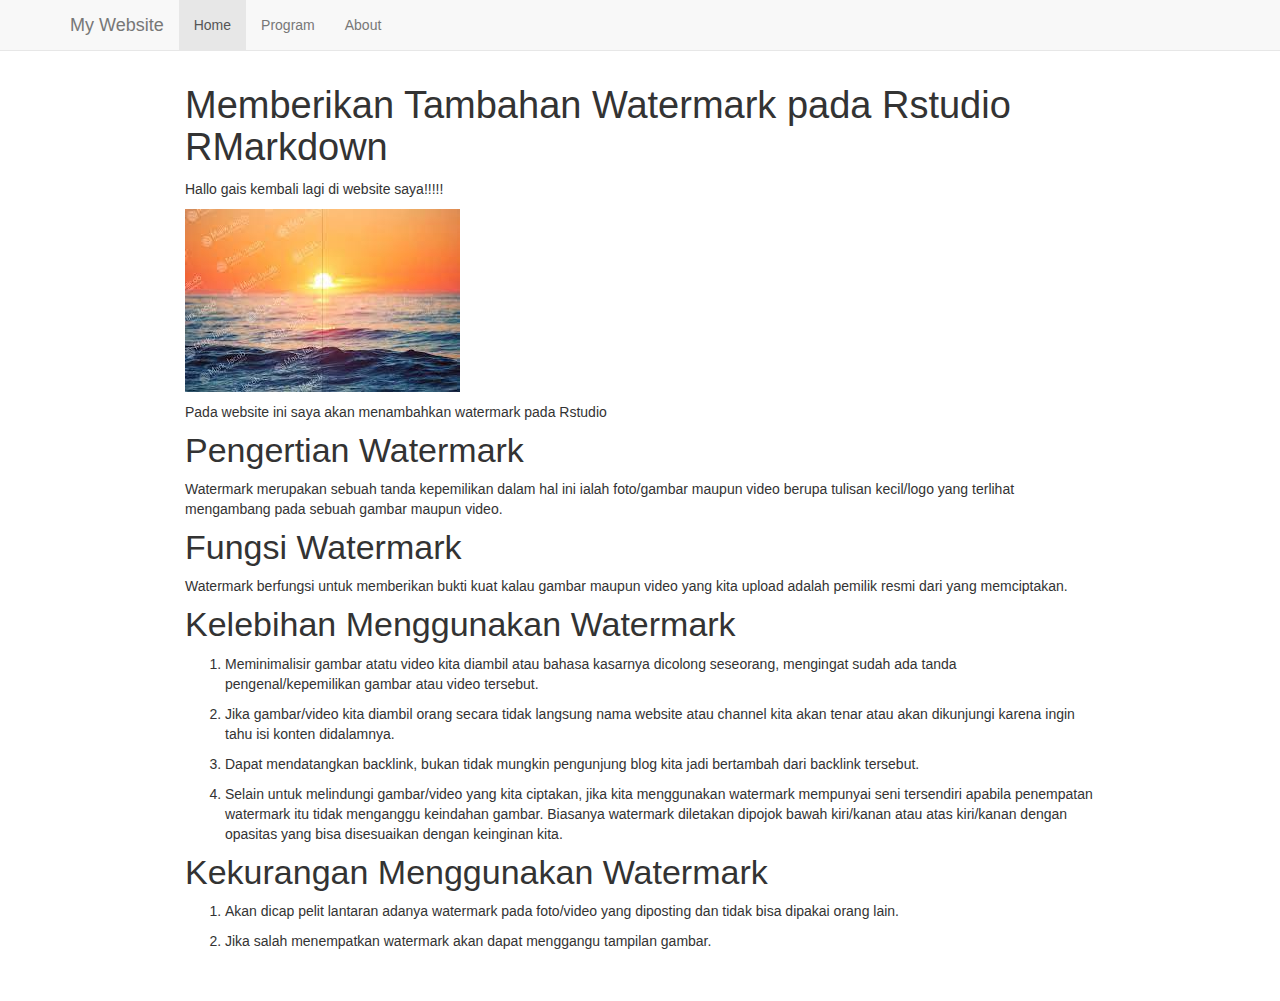
<file: index.html>
<!DOCTYPE html>

<html>

<head>

<meta charset="utf-8" />
<meta name="generator" content="pandoc" />
<meta http-equiv="X-UA-Compatible" content="IE=EDGE" />




<title>Memberikan Tambahan Watermark pada Rstudio RMarkdown</title>

<script src="site_libs/header-attrs-2.7/header-attrs.js"></script>
<script src="site_libs/jquery-1.11.3/jquery.min.js"></script>
<meta name="viewport" content="width=device-width, initial-scale=1" />
<link href="site_libs/bootstrap-3.3.5/css/bootstrap.min.css" rel="stylesheet" />
<script src="site_libs/bootstrap-3.3.5/js/bootstrap.min.js"></script>
<script src="site_libs/bootstrap-3.3.5/shim/html5shiv.min.js"></script>
<script src="site_libs/bootstrap-3.3.5/shim/respond.min.js"></script>
<style>h1 {font-size: 34px;}
       h1.title {font-size: 38px;}
       h2 {font-size: 30px;}
       h3 {font-size: 24px;}
       h4 {font-size: 18px;}
       h5 {font-size: 16px;}
       h6 {font-size: 12px;}
       code {color: inherit; background-color: rgba(0, 0, 0, 0.04);}
       pre:not([class]) { background-color: white }</style>
<script src="site_libs/navigation-1.1/tabsets.js"></script>
<link href="site_libs/highlightjs-9.12.0/default.css" rel="stylesheet" />
<script src="site_libs/highlightjs-9.12.0/highlight.js"></script>

<style type="text/css">
  code{white-space: pre-wrap;}
  span.smallcaps{font-variant: small-caps;}
  span.underline{text-decoration: underline;}
  div.column{display: inline-block; vertical-align: top; width: 50%;}
  div.hanging-indent{margin-left: 1.5em; text-indent: -1.5em;}
  ul.task-list{list-style: none;}
    </style>

<style type="text/css">code{white-space: pre;}</style>
<script type="text/javascript">
if (window.hljs) {
  hljs.configure({languages: []});
  hljs.initHighlightingOnLoad();
  if (document.readyState && document.readyState === "complete") {
    window.setTimeout(function() { hljs.initHighlighting(); }, 0);
  }
}
</script>








<style type = "text/css">
.main-container {
  max-width: 940px;
  margin-left: auto;
  margin-right: auto;
}
img {
  max-width:100%;
}
.tabbed-pane {
  padding-top: 12px;
}
.html-widget {
  margin-bottom: 20px;
}
button.code-folding-btn:focus {
  outline: none;
}
summary {
  display: list-item;
}
pre code {
  padding: 0;
}
</style>


<style type="text/css">
.dropdown-submenu {
  position: relative;
}
.dropdown-submenu>.dropdown-menu {
  top: 0;
  left: 100%;
  margin-top: -6px;
  margin-left: -1px;
  border-radius: 0 6px 6px 6px;
}
.dropdown-submenu:hover>.dropdown-menu {
  display: block;
}
.dropdown-submenu>a:after {
  display: block;
  content: " ";
  float: right;
  width: 0;
  height: 0;
  border-color: transparent;
  border-style: solid;
  border-width: 5px 0 5px 5px;
  border-left-color: #cccccc;
  margin-top: 5px;
  margin-right: -10px;
}
.dropdown-submenu:hover>a:after {
  border-left-color: #adb5bd;
}
.dropdown-submenu.pull-left {
  float: none;
}
.dropdown-submenu.pull-left>.dropdown-menu {
  left: -100%;
  margin-left: 10px;
  border-radius: 6px 0 6px 6px;
}
</style>

<script type="text/javascript">
// manage active state of menu based on current page
$(document).ready(function () {
  // active menu anchor
  href = window.location.pathname
  href = href.substr(href.lastIndexOf('/') + 1)
  if (href === "")
    href = "index.html";
  var menuAnchor = $('a[href="' + href + '"]');

  // mark it active
  menuAnchor.tab('show');

  // if it's got a parent navbar menu mark it active as well
  menuAnchor.closest('li.dropdown').addClass('active');

  // Navbar adjustments
  var navHeight = $(".navbar").first().height() + 15;
  var style = document.createElement('style');
  var pt = "padding-top: " + navHeight + "px; ";
  var mt = "margin-top: -" + navHeight + "px; ";
  var css = "";
  // offset scroll position for anchor links (for fixed navbar)
  for (var i = 1; i <= 6; i++) {
    css += ".section h" + i + "{ " + pt + mt + "}\n";
  }
  style.innerHTML = "body {" + pt + "padding-bottom: 40px; }\n" + css;
  document.head.appendChild(style);
});
</script>

<!-- tabsets -->

<style type="text/css">
.tabset-dropdown > .nav-tabs {
  display: inline-table;
  max-height: 500px;
  min-height: 44px;
  overflow-y: auto;
  border: 1px solid #ddd;
  border-radius: 4px;
}

.tabset-dropdown > .nav-tabs > li.active:before {
  content: "";
  font-family: 'Glyphicons Halflings';
  display: inline-block;
  padding: 10px;
  border-right: 1px solid #ddd;
}

.tabset-dropdown > .nav-tabs.nav-tabs-open > li.active:before {
  content: "&#xe258;";
  border: none;
}

.tabset-dropdown > .nav-tabs.nav-tabs-open:before {
  content: "";
  font-family: 'Glyphicons Halflings';
  display: inline-block;
  padding: 10px;
  border-right: 1px solid #ddd;
}

.tabset-dropdown > .nav-tabs > li.active {
  display: block;
}

.tabset-dropdown > .nav-tabs > li > a,
.tabset-dropdown > .nav-tabs > li > a:focus,
.tabset-dropdown > .nav-tabs > li > a:hover {
  border: none;
  display: inline-block;
  border-radius: 4px;
  background-color: transparent;
}

.tabset-dropdown > .nav-tabs.nav-tabs-open > li {
  display: block;
  float: none;
}

.tabset-dropdown > .nav-tabs > li {
  display: none;
}
</style>

<!-- code folding -->




</head>

<body>


<div class="container-fluid main-container">




<div class="navbar navbar-default  navbar-fixed-top" role="navigation">
  <div class="container">
    <div class="navbar-header">
      <button type="button" class="navbar-toggle collapsed" data-toggle="collapse" data-target="#navbar">
        <span class="icon-bar"></span>
        <span class="icon-bar"></span>
        <span class="icon-bar"></span>
      </button>
      <a class="navbar-brand" href="index.html">My Website</a>
    </div>
    <div id="navbar" class="navbar-collapse collapse">
      <ul class="nav navbar-nav">
        <li>
  <a href="index.html">Home</a>
</li>
<li>
  <a href="program.html">Program</a>
</li>
<li>
  <a href="about.html">About</a>
</li>
      </ul>
      <ul class="nav navbar-nav navbar-right">
        
      </ul>
    </div><!--/.nav-collapse -->
  </div><!--/.container -->
</div><!--/.navbar -->

<div id="header">



<h1 class="title toc-ignore">Memberikan Tambahan Watermark pada Rstudio RMarkdown</h1>

</div>


<p>Hallo gais kembali lagi di website saya!!!!!</p>
<p><img src="[data-uri]" /></p>
<p>Pada website ini saya akan menambahkan watermark pada Rstudio</p>
<div id="pengertian-watermark" class="section level1">
<h1>Pengertian Watermark</h1>
<p>Watermark merupakan sebuah tanda kepemilikan dalam hal ini ialah foto/gambar maupun video berupa tulisan kecil/logo yang terlihat mengambang pada sebuah gambar maupun video.</p>
</div>
<div id="fungsi-watermark" class="section level1">
<h1>Fungsi Watermark</h1>
<p>Watermark berfungsi untuk memberikan bukti kuat kalau gambar maupun video yang kita upload adalah pemilik resmi dari yang memciptakan.</p>
</div>
<div id="kelebihan-menggunakan-watermark" class="section level1">
<h1>Kelebihan Menggunakan Watermark</h1>
<ol style="list-style-type: decimal">
<li><p>Meminimalisir gambar atatu video kita diambil atau bahasa kasarnya dicolong seseorang, mengingat sudah ada tanda pengenal/kepemilikan gambar atau video tersebut.</p></li>
<li><p>Jika gambar/video kita diambil orang secara tidak langsung nama website atau channel kita akan tenar atau akan dikunjungi karena ingin tahu isi konten didalamnya.</p></li>
<li><p>Dapat mendatangkan backlink, bukan tidak mungkin pengunjung blog kita jadi bertambah dari backlink tersebut.</p></li>
<li><p>Selain untuk melindungi gambar/video yang kita ciptakan, jika kita menggunakan watermark mempunyai seni tersendiri apabila penempatan watermark itu tidak menganggu keindahan gambar. Biasanya watermark diletakan dipojok bawah kiri/kanan atau atas kiri/kanan dengan opasitas yang bisa disesuaikan dengan keinginan kita.</p></li>
</ol>
</div>
<div id="kekurangan-menggunakan-watermark" class="section level1">
<h1>Kekurangan Menggunakan Watermark</h1>
<ol style="list-style-type: decimal">
<li><p>Akan dicap pelit lantaran adanya watermark pada foto/video yang diposting dan tidak bisa dipakai orang lain.</p></li>
<li><p>Jika salah menempatkan watermark akan dapat menggangu tampilan gambar.</p></li>
</ol>
</div>




</div>

<script>

// add bootstrap table styles to pandoc tables
function bootstrapStylePandocTables() {
  $('tr.odd').parent('tbody').parent('table').addClass('table table-condensed');
}
$(document).ready(function () {
  bootstrapStylePandocTables();
});


</script>

<!-- tabsets -->

<script>
$(document).ready(function () {
  window.buildTabsets("TOC");
});

$(document).ready(function () {
  $('.tabset-dropdown > .nav-tabs > li').click(function () {
    $(this).parent().toggleClass('nav-tabs-open');
  });
});
</script>

<!-- code folding -->


<!-- dynamically load mathjax for compatibility with self-contained -->
<script>
  (function () {
    var script = document.createElement("script");
    script.type = "text/javascript";
    script.src  = "https://mathjax.rstudio.com/latest/MathJax.js?config=TeX-AMS-MML_HTMLorMML";
    document.getElementsByTagName("head")[0].appendChild(script);
  })();
</script>

</body>
</html>
</file>
<file: site_libs/highlightjs-9.12.0/default.css>
.hljs-literal {
  color: #990073;
}

.hljs-number {
  color: #099;
}

.hljs-comment {
  color: #998;
  font-style: italic;
}

.hljs-keyword {
  color: #900;
  font-weight: bold;
}

.hljs-string {
  color: #d14;
}
</file>
